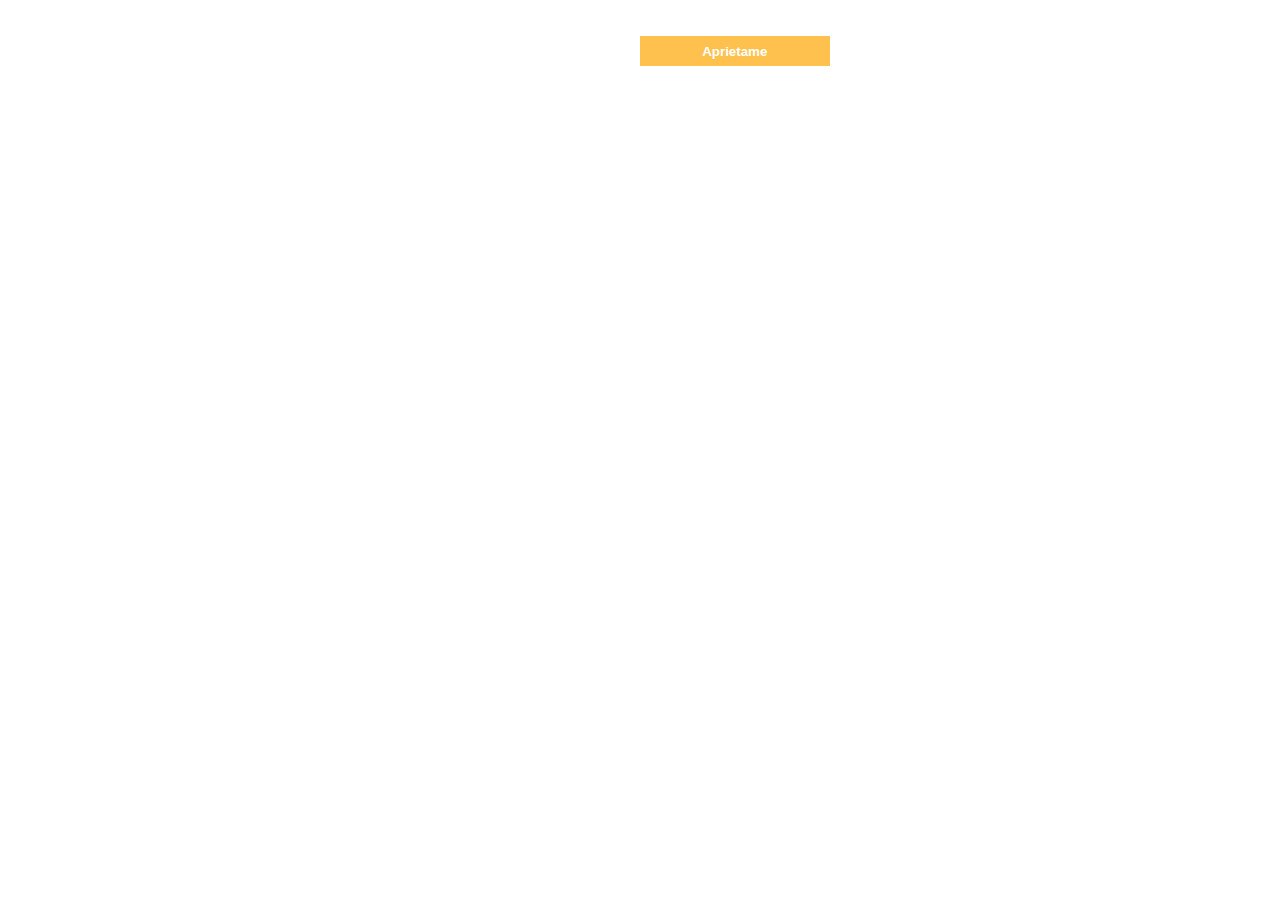
<file: index.html>
<!DOCTYPE html>
<html>
    <head>
        <script src="index.js"></script>
        <link rel="stylesheet" href="index.css">
    </head>

    
    <body>

        <p id="color"></p>

        <button class="boton"  onClick="colores()">Aprietame</button>

    </body>
</html>
</file>
<file: index.css>
.boton {
    display: inline-flex;
    text-align: center;
    font-family: Arial, sans-serif;
    font-weight: bold;
    background-color: rgba(255, 166, 0, 0.699);
    height: 30px;
    width: 15%;
    color: rgb(255, 255, 255);
    border: none;
    margin-top: 20px;
    margin-left: 50%;
    display: inline-block;
}
</file>
